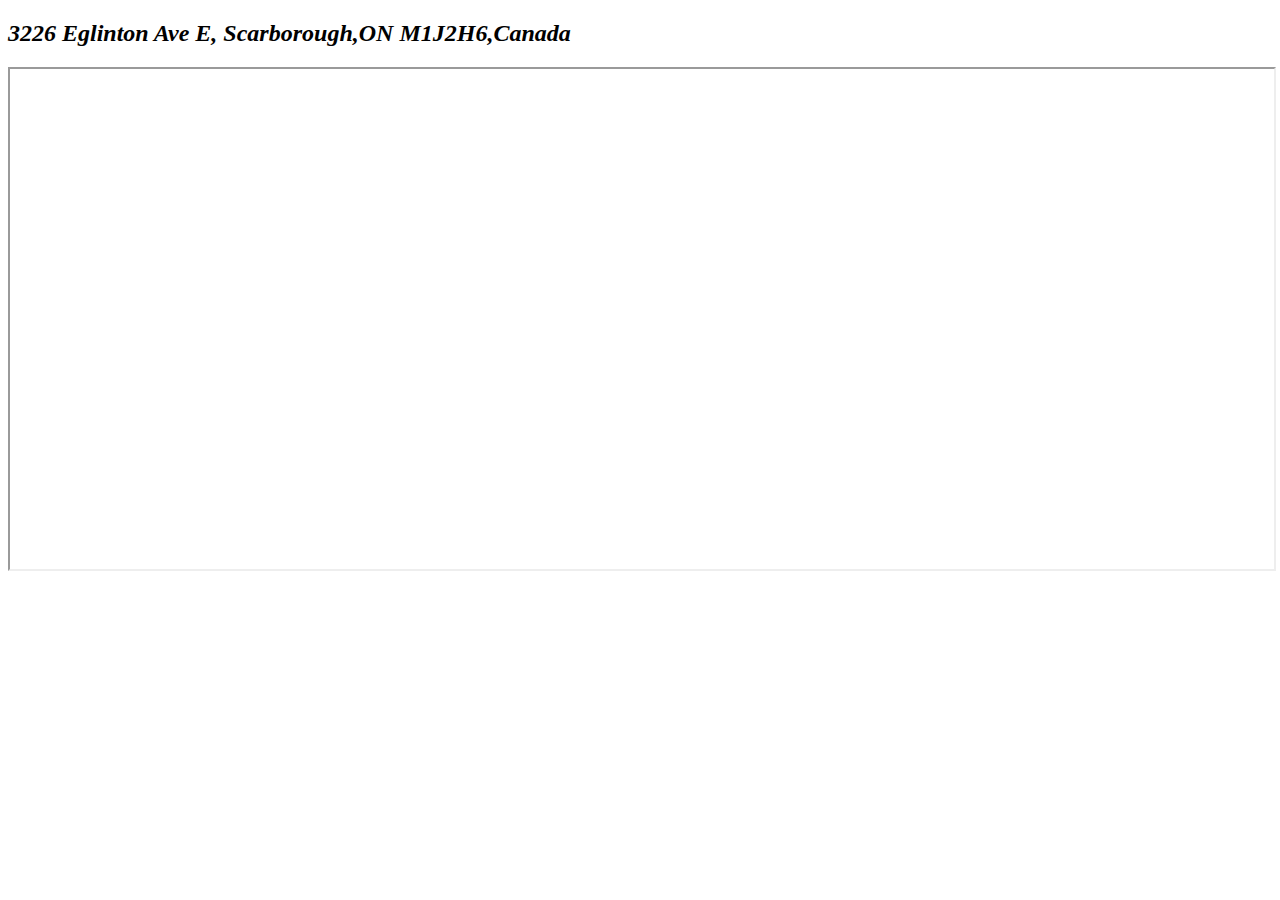
<file: contact.html>
<!DOCTYPE html>
<html lang="en">
<head>
    <meta charset="UTF-8">
    <meta http-equiv="X-UA-Compatible" content="IE=edge">
    <meta name="viewport" content="width=device-width, initial-scale=1.0">
    <title>Contact</title>
</head>
<body>
    <h2>
        <address>
            3226 Eglinton Ave E, Scarborough,ON M1J2H6,Canada
        </address>
    </h2>
    <iframe
        src="https://www.google.com/maps/embed?pb=!1m18!1m12!1m3!1d2882.385679429706!2d-79.2194806845374!3d43.744087179118345!2m3!1f0!2f0!3f0!3m2!1i1024!2i768!4f13.1!3m3!1m2!1s0x89d4d0196402edbb%3A0x888d30c46cac33ff!2s3226%20Eglinton%20Ave%20E%2C%20Scarborough%2C%20ON%20M1J%202H6%2C%20Canada!5e0!3m2!1sen!2s!4v1677441436720!5m2!1sen!2s"
        width="100%" height="500" allowfullscreen="" loading="lazy"
        referrerpolicy="no-referrer-when-downgrade"></iframe>

</body>
</html>
</file>
